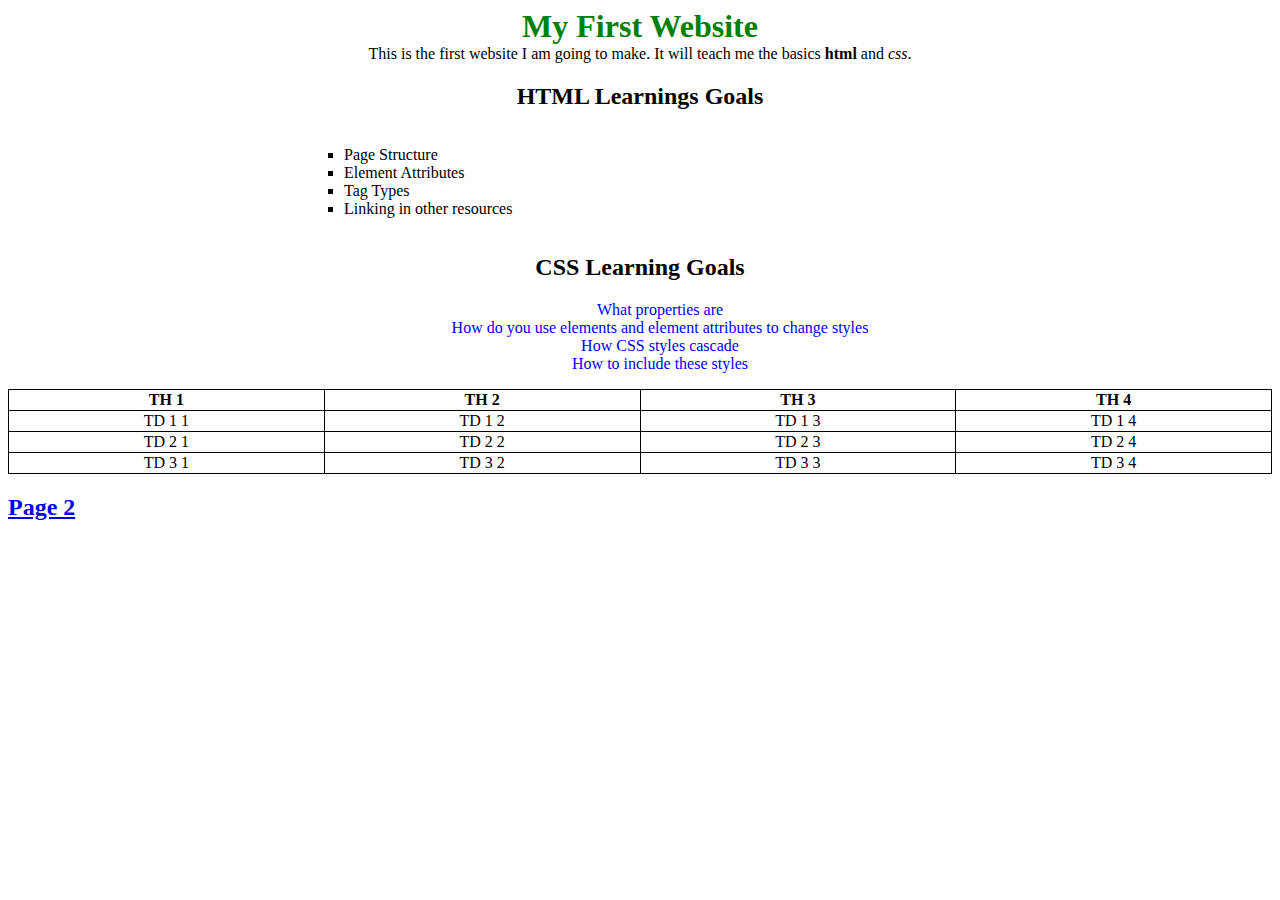
<file: index.html>
<!DOCTYPE html>
<html lang="en">
<head>
    <meta charset="utf-8">
    <title>Demo Project</title>
    <link rel="stylesheet" href="./styles/style.css">
</head>
<body>
    <h1 class="center">My First Website</h1>
    <p class="center">
        This is the first website I am going to make. It will teach me the basics <strong>html</strong> and <em>css</em>.
    </p>

    <div class="center">
        <h2>HTML Learnings Goals</h2>
        <ul class="center-list">
            <li class="html-list">Page Structure</li>
            <li class="html-list">Element Attributes</li>
            <li class="html-list">Tag Types</li>
            <li class="html-list">Linking in other resources</li>
        </ul>
    </div>
    <div class="center">
        <h2>CSS Learning Goals</h2>
        <ul>
            <li class="css-list">What properties are</li>
            <li class="css-list">How do you use elements and element attributes to change styles</li>
            <li class="css-list">How CSS styles cascade</li>
            <li class="css-list">How to include these styles</li>
        </ul>
    </div>
    <table class="center">
        <tr>
            <th>TH 1</th>
            <th>TH 2</th>
            <th>TH 3</th>
            <th>TH 4</th>
        </tr>
        <tr>
            <td>TD 1 1</td>
            <td>TD 1 2</td>
            <td>TD 1 3</td>
            <td>TD 1 4</td>
        </tr>
        <tr>
            <td>TD 2 1</td>
            <td>TD 2 2</td>
            <td>TD 2 3</td>
            <td>TD 2 4</td>
        </tr>
        <tr>
            <td>TD 3 1</td>
            <td>TD 3 2</td>
            <td>TD 3 3</td>
            <td>TD 3 4</td>
        </tr>
    </table>
    <h2><a href="./page2.html">Page 2</a></h2>
</body>
</html>
</file>
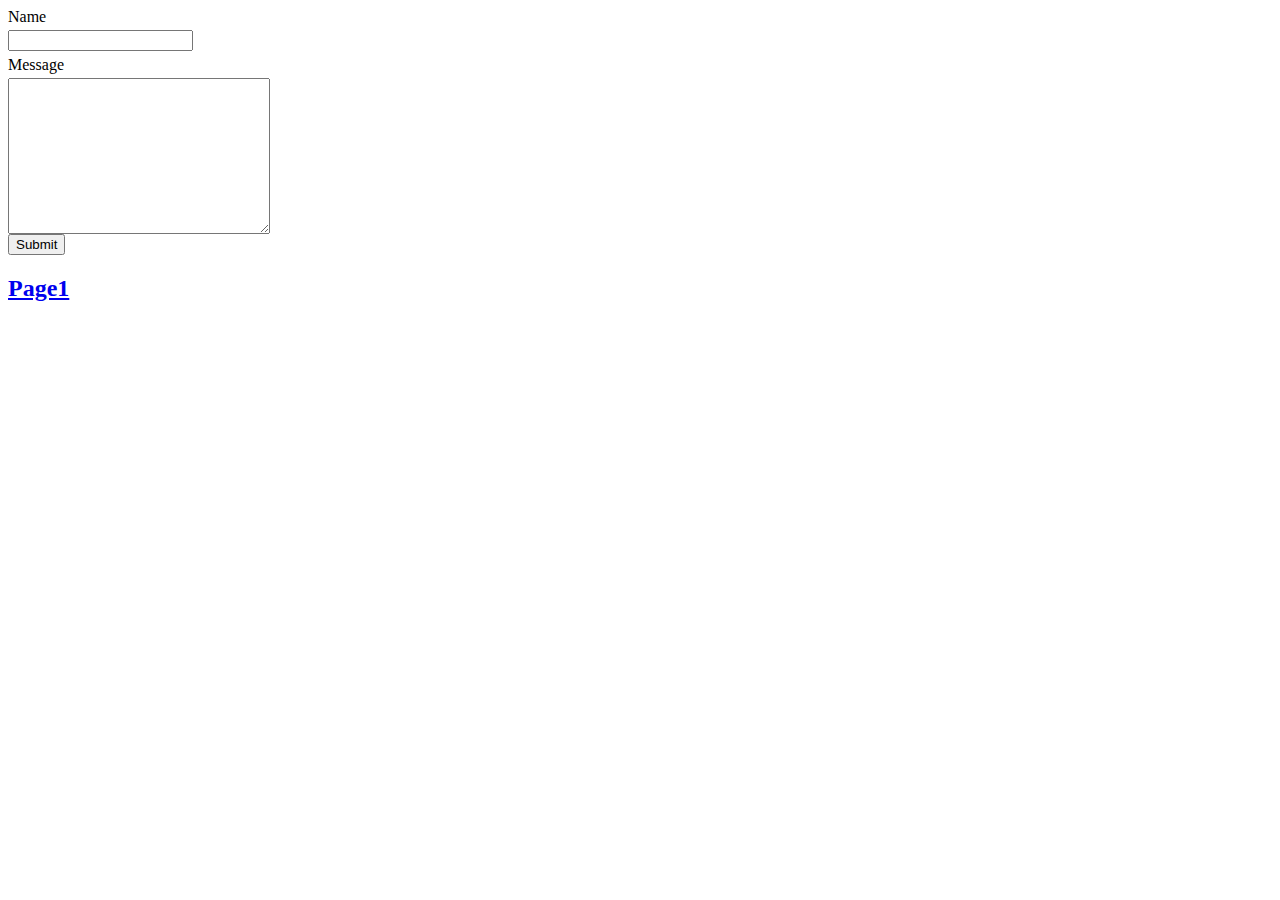
<file: page2.html>
<!DOCTYPE html>
<html lang="en">
<head>
    <meta charset="utf-8">
    <title>Page 2</title>
    <link rel="stylesheet" href="./styles/style.css">
</head>
<body>
<form action="#">
    <div>
        <label for="name">Name</label>
        <input type="text" name="name" id="name">
    </div>
    <div>
        <label for="message">Message</label>
        <textarea name="message" id="message" cols="30" rows="10"></textarea>
    </div>
    <div>
        <button type="submit">Submit</button>
    </div>
    <h2><a href="index.html">Page1</a></h2>
</form>
</body>
</html>
</file>
<file: styles/style.css>
h1 {
    color :green;
}

li {
    list-style: none;
}

table {
    border-collapse: collapse;
}

table, td, th {
    border: 1px solid black;
}

.html-list {
    list-style-type: square;
}

.css-list {
    color: blue;
}

.center {
    width: 100%;
    margin: auto;
    text-align: center;
}

.center-list{
    width: 50%;
    list-style-position: inside;
    text-align: left;
    display: inline-block;
}

input, label, textarea {
    display: block;
    margin-top: .3em;
}
</file>
